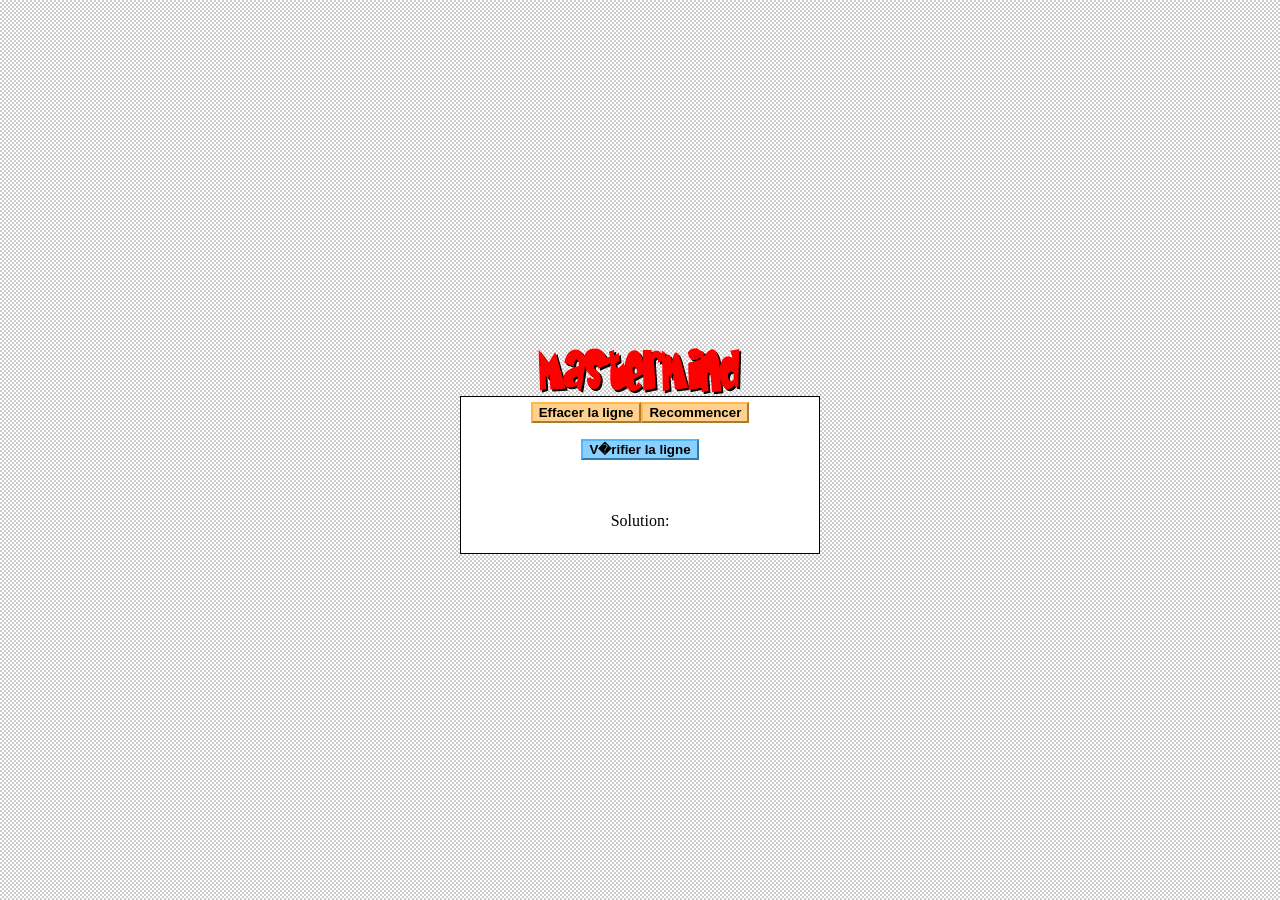
<file: masterMindJavaScriptAVerifier/index.html>
<!-- Ce mastermind a �t� r�aliser par David De Groote (dadg@freesurf.ch), apprenti informaticien � l'EHMP
	Infographie, Bertrand Dubuis (bertranddubuis@hotmail.com) -->
<html>
<head>
<title>Mastermind</title>
<meta http-equiv="Content-Type" content="text/html; charset=iso-8859-1">
</head>
<!--Int�gration de mastermind.js dans la page -->
<script language="JavaScript" src="mastermind.js"></script>
<style>
body {
font:18px Verdana; font-weight: bold;color:#000000;
}
</style>

<body background="fond.gif" vlink="#999999" leftmargin="0" topmargin="0" marginwidth="0" marginheight="0">

<table width="100%" height="100%" border="0" cellpadding="5" cellspacing="0">
	<tr>
		<td align="center">
			<table width="100%"  border="0" cellpadding="0" cellspacing="0">
				<tr>
					<td align="center"><img src="titre.gif"></td></td>
				</tr>
  				<tr>
  					<td align="center">
						<table width="360" border="0" align="center" cellpadding="5" cellspacing="1" bgcolor="#000000">
  							<tr>
    							<td align="center" bgcolor="#FFFFFF">
								<script language="JavaScript">
									//Cr�ation d'un nouveau mastermind ainsi
									//new Mastermind(nbcolonnes, nblignes, nbcouleurs, nomvariable)
									//Passage du nom de la variable pour rappel de m�thode depuis page html
									MonMastermind = new Mastermind(4, 9, 4, "MonMastermind");							
								</script></td>
  							</tr>
						</table>
					</td>
				</tr>
  			</table>
		</td>
	</tr>
 </table>
  
</body>
</html>
</file>
